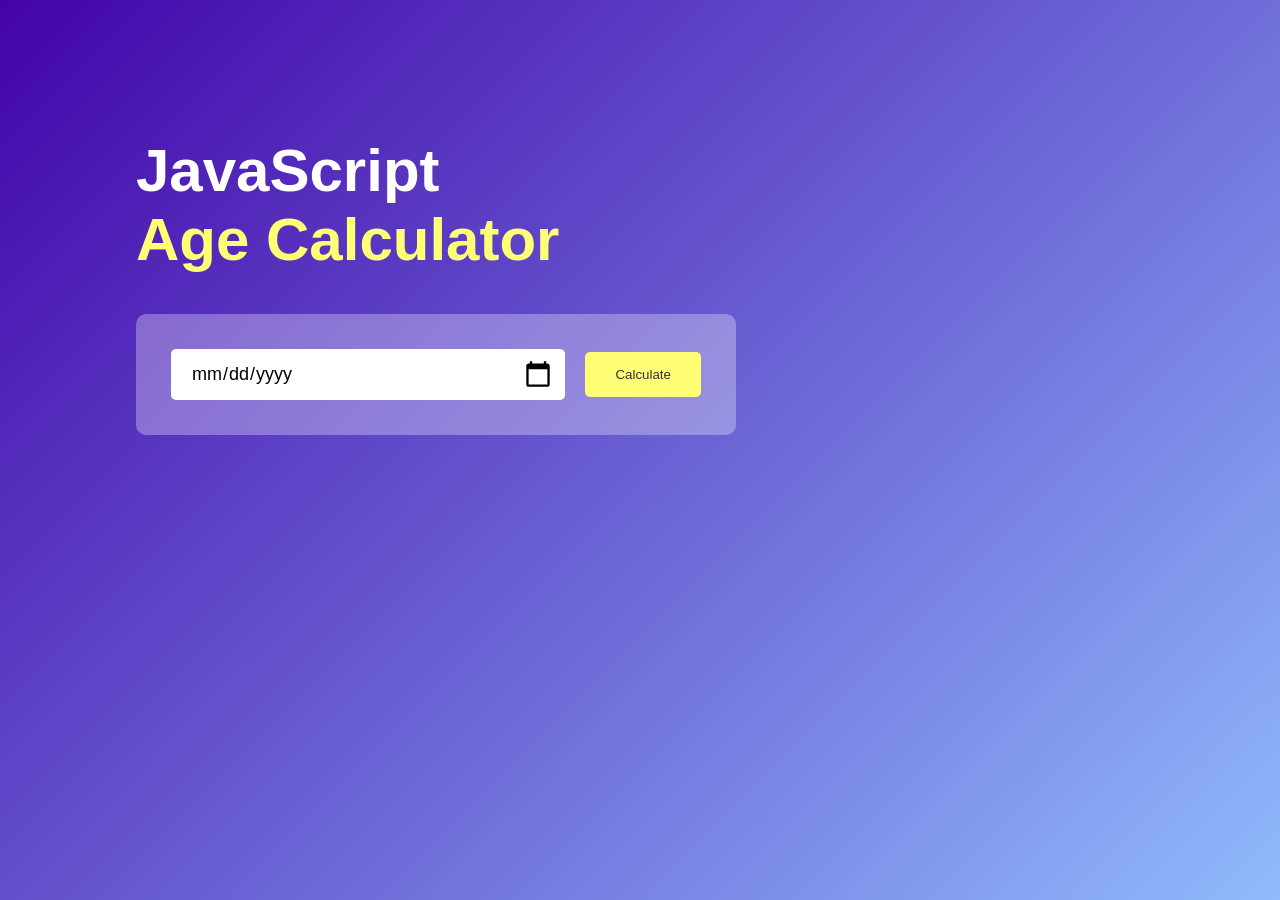
<file: index.html>
<!DOCTYPE html>
<html lang="en">
  <head>
    <meta charset="UTF-8" />
    <meta name="viewport" content="width=device-width, initial-scale=1.0" />
    <title>Age Calculator</title>
    <link rel="stylesheet" href="index.css" />
  </head>
  <body>
    <div class="container">
      <div class="calculator">
        <h1>JavaScript<br /><span>Age Calculator</span></h1>
        <div class="input-box">
          <input type="date" id="date" />
          <button onclick="calculateAge()">Calculate</button>
        </div>
        <p id="result"></p>
      </div>
    </div>
    <script>
      let userInput = document.getElementById("date");
      userInput.max = new Date().toISOString().split("T")[0];
      let result = document.getElementById("result");

      function calculateAge() {
        let birthDate = new Date(userInput.value);
        let d1 = birthDate.getDate();
        let m1 = birthDate.getMonth() + 1;
        let y1 = birthDate.getFullYear();

        let today = new Date();

        let d2 = today.getDate();
        let m2 = today.getMonth() + 1;
        let y2 = today.getFullYear();

        let d3, m3, y3;

        y3 = y2 - y1;

        if (m2 >= m1) {
          m3 = m2 - m1;
        } else {
          y3--;
          m3 = 12 + m2 - m1;
        }

        if (d2 >= d1) {
          d3 = d2 - d1;
        } else {
          m3--;
          d3 = getDaysInMonth(y1, m1) + d2 - d1;
        }
        if (m3 < 0) {
          m3 = 11;
          y3--;
        }
        result.innerHTML = `You are <span>${y3}</span> years, <span>${m3}</span> months and <span>${d3}</span> days old`;
      }

      function getDaysInMonth(year, month) {
        return new Date(year, month, 0).getDate();
      }
    </script>
  </body>
</html>
</file>
<file: index.css>
*{
    margin: 0;
    padding: 0;
    font-family: 'poppins', sans-serif;
    box-sizing: border-box;
}

.container{
    width: 100%;
    min-height: 100vh;
    background: linear-gradient(135deg, #4203a9, #90bafc);
    padding: 10px;
    color: #fff;
}

.calculator{
    width: 100%;
    max-width: 600px;
    margin-left: 10%;
    margin-top: 10%;
}

.calculator h1{
    font-size: 60px;
}

.calculator span{
    color: #ffff76;
}
.input-box{
    margin: 40px 0;
    padding: 35px;
    border-radius: 10px;
    background: rgba(255,255,255,0.3);
    display:flex;
    align-items: center;
}

.input-box input{
    flex: 1;
    margin-right: 20px;
    padding: 14px 20px;
    border: 0;
    outline: 0;
    font-size: 18px;
    border-radius: 5px;
    position: relative;
}

.input-box button{
    background: #ffff76;
    border:0;
    outline: 0;
    padding: 15px 30px;
    border-radius: 5px;
    font-weight: 500;
    color: #333;
    cursor: pointer;
}
.input-box input::-webkit-calendar-picker-indicator{
    top: 0;
    left: 0;
    right: 0;
    bottom: 0;
    width: auto;
    height: auto;
    position: absolute;
    background-position: calc(100% - 10px);
    background-size: 30px;
    cursor: pointer;
}

#result{
    font-size: 20px;
}

#result span{
    color: violet;
}
</file>
<file: Age_Calculator/index.css>
*{
    margin: 0;
    padding: 0;
    font-family: 'poppins', sans-serif;
    box-sizing: border-box;
}

.container{
    width: 100%;
    min-height: 100vh;
    background: linear-gradient(135deg, #4203a9, #90bafc);
    padding: 10px;
    color: #fff;
}

.calculator{
    width: 100%;
    max-width: 600px;
    margin-left: 10%;
    margin-top: 10%;
}

.calculator h1{
    font-size: 60px;
}

.calculator span{
    color: #ffff76;
}
.input-box{
    margin: 40px 0;
    padding: 35px;
    border-radius: 10px;
    background: rgba(255,255,255,0.3);
    display:flex;
    align-items: center;
}

.input-box input{
    flex: 1;
    margin-right: 20px;
    padding: 14px 20px;
    border: 0;
    outline: 0;
    font-size: 18px;
    border-radius: 5px;
    position: relative;
}

.input-box button{
    background: #ffff76;
    border:0;
    outline: 0;
    padding: 15px 30px;
    border-radius: 5px;
    font-weight: 500;
    color: #333;
    cursor: pointer;
}
.input-box input::-webkit-calendar-picker-indicator{
    top: 0;
    left: 0;
    right: 0;
    bottom: 0;
    width: auto;
    height: auto;
    position: absolute;
    background-position: calc(100% - 10px);
    background-size: 30px;
    cursor: pointer;
}

#result{
    font-size: 20px;
}

#result span{
    color: violet;
}
</file>
